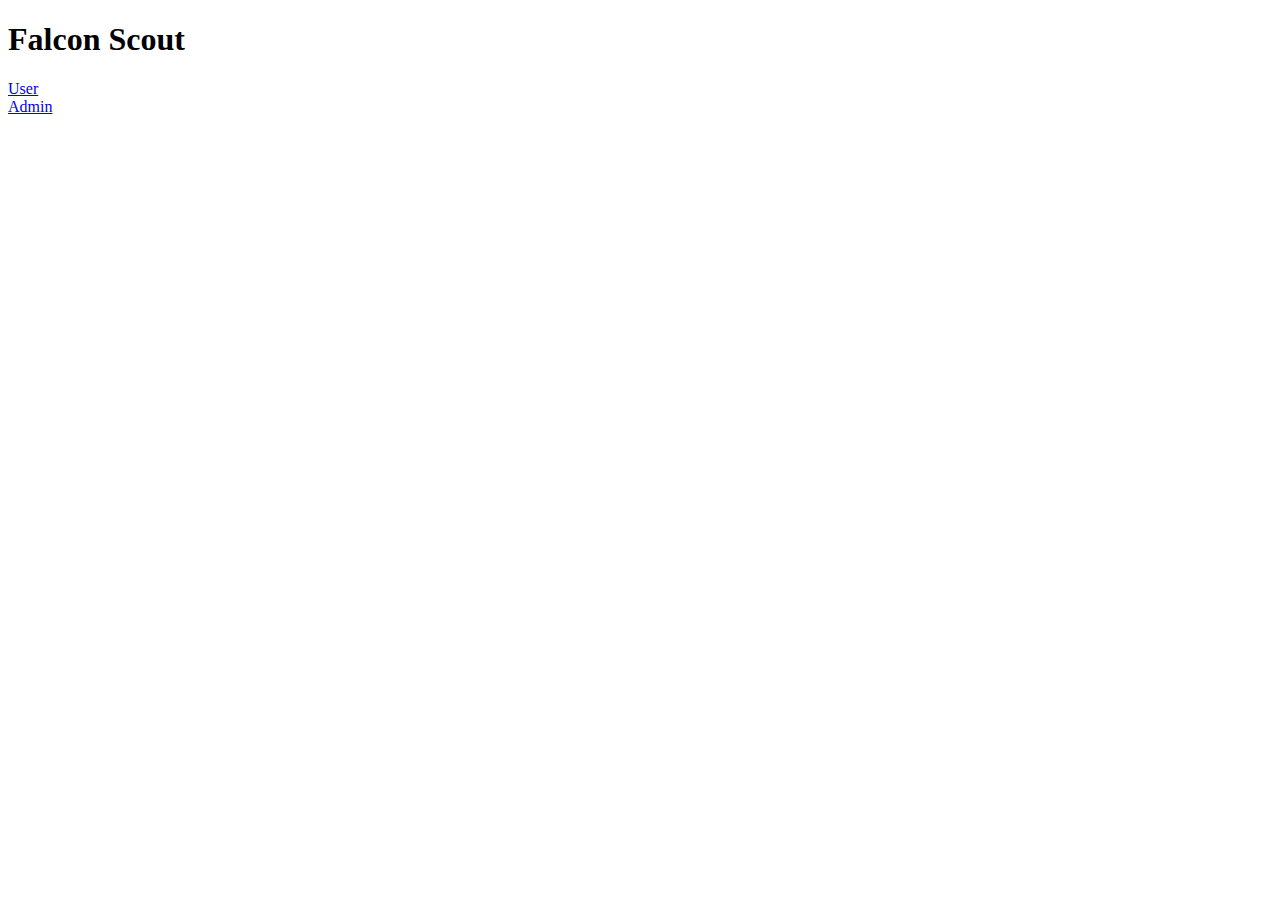
<file: index.html>
<!DOCTYPE html>
<html lang="en">

<head>
    <meta charset="UTF-8">
    <meta name="viewport" content="width=device-width, initial-scale=1.0">
    <meta http-equiv="X-UA-Compatible" content="ie=edge">
    <title>Homepage | Falcon Scout</title>
</head>

<body>
    <h1>Falcon Scout</h1>
    <a href="user.html">User</a>
    <br />
    <a href="admin.html">Admin</a>
</body>

</html>
</file>
